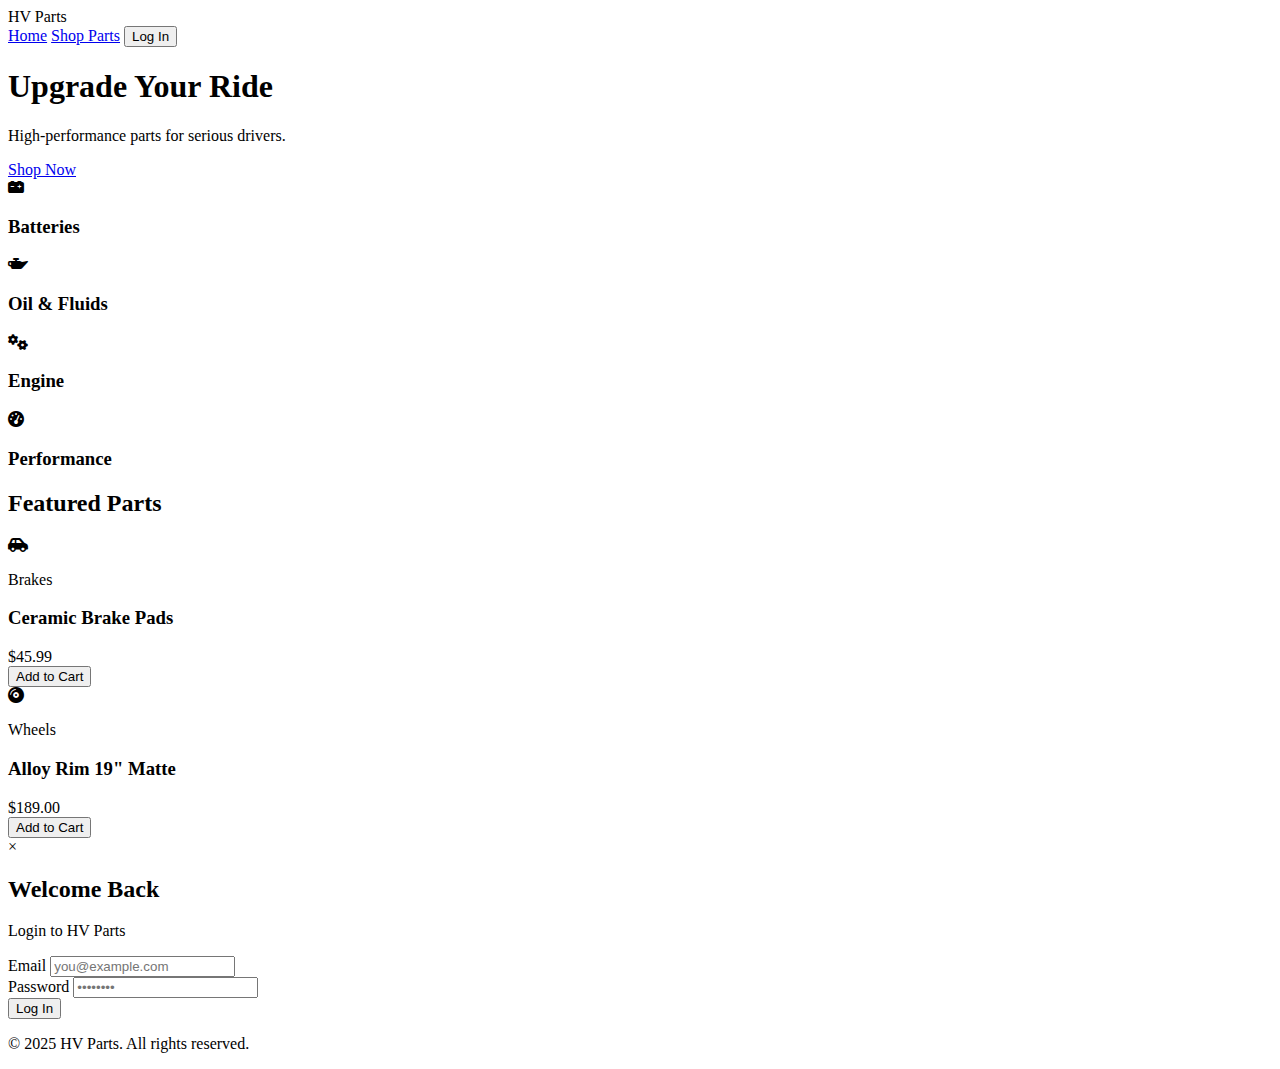
<file: index.html>
<!DOCTYPE html>
<html lang="en">
<head>
    <meta charset="UTF-8">
    <meta name="viewport" content="width=device-width, initial-scale=1.0">
    <title>HV Parts | Premium Auto Parts</title>
    <link rel="stylesheet" href="style.css">
    <link href="https://cdnjs.cloudflare.com/ajax/libs/font-awesome/6.0.0/css/all.min.css" rel="stylesheet">
</head>
<body>

    <header>
        <div class="navbar">
            <div class="logo">HV <span>Parts</span></div>
            <div class="nav-links">
                <a href="#">Home</a>
                <a href="#shop">Shop Parts</a>
                <button class="btn-login" onclick="toggleLogin()">Log In</button>
            </div>
        </div>
    </header>

    <div class="hero">
        <div class="hero-content">
            <h1>Upgrade Your Ride</h1>
            <p>High-performance parts for serious drivers.</p>
            <a href="#shop" class="hero-btn">Shop Now</a>
        </div>
    </div>

    <div class="categories">
        <div class="cat-card"><i class="fas fa-car-battery"></i><h3>Batteries</h3></div>
        <div class="cat-card"><i class="fas fa-oil-can"></i><h3>Oil & Fluids</h3></div>
        <div class="cat-card"><i class="fas fa-cogs"></i><h3>Engine</h3></div>
        <div class="cat-card"><i class="fas fa-tachometer-alt"></i><h3>Performance</h3></div>
    </div>

    <div class="container" id="shop">
        <h2 class="section-title">Featured Parts</h2>
        <div class="product-grid">
            <div class="product-card">
                <div class="product-img"><i class="fas fa-car-side"></i></div>
                <div class="product-info">
                    <p class="product-cat">Brakes</p>
                    <h3 class="product-title">Ceramic Brake Pads</h3>
                    <div class="product-price">$45.99</div>
                    <button class="btn-add">Add to Cart</button>
                </div>
            </div>
            <div class="product-card">
                <div class="product-img"><i class="fas fa-compact-disc"></i></div>
                <div class="product-info">
                    <p class="product-cat">Wheels</p>
                    <h3 class="product-title">Alloy Rim 19" Matte</h3>
                    <div class="product-price">$189.00</div>
                    <button class="btn-add">Add to Cart</button>
                </div>
            </div>
        </div>
    </div>

    <div class="modal-overlay" id="loginModal">
        <div class="login-box">
            <span class="close-btn" onclick="toggleLogin()">&times;</span>
            <div class="login-header">
                <h2>Welcome Back</h2>
                <p>Login to HV Parts</p>
            </div>
            <form>
                <div class="input-group">
                    <label>Email</label>
                    <input type="email" placeholder="you@example.com">
                </div>
                <div class="input-group">
                    <label>Password</label>
                    <input type="password" placeholder="••••••••">
                </div>
                <button type="button" class="btn-submit" onclick="alert('Success!')">Log In</button>
            </form>
        </div>
    </div>

    <footer>
        <p>&copy; 2025 HV Parts. All rights reserved.</p>
    </footer>

    <script>
        function toggleLogin() {
            const modal = document.getElementById('loginModal');
            modal.style.display = (modal.style.display === 'flex') ? 'none' : 'flex';
        }
    </script>
</body>
</html>
</file>
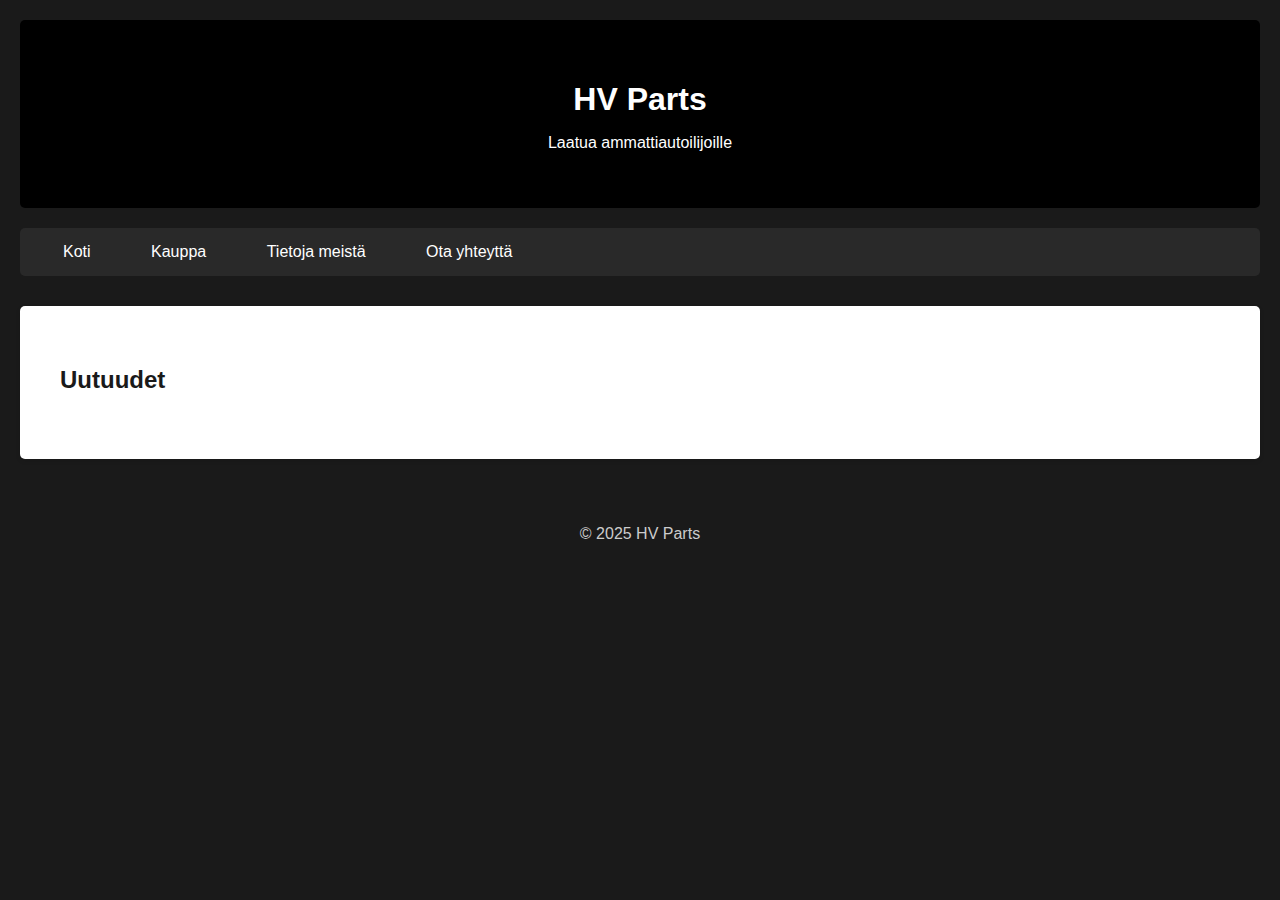
<file: kauppa.html>
<!DOCTYPE html>
<html lang="fi">
<head>
    <meta charset="UTF-8">
    <meta name="viewport" content="width=device-width, initial-scale=1.0">
    <title>HV Parts | Laatu varaosat netistä</title>
    <style>
        /* Sivun fontti ja tumma tausta */
        body {
            font-family: 'Segoe UI', Tahoma, sans-serif;
            max-width: 1500px;
            margin: 0 auto;
            padding: 20px;
            background-color: #1a1a1a; /* Tumma tausta koko sivulle */
        }
        
        /* Yläosan väri - lisätty isompi padding (tyhjä tila) */
        header {
            background-color: #000000;
            color: white;
            padding: 40px; /* Lisätty tilaa ylhäältä ja alta */
            text-align: center;
            border-radius: 5px;
        }
        
        /* Header teksti - lisätty tilaa otsikon alle */
        header h1 {
            margin-bottom: 15px; /* Väli otsikon ja tekstin väliin */
        }
        
        /* Navigation bar - lisätty tilaa */
        nav {
            background-color: #292929;
            padding: 15px; /* Enemmän tilaa ylhäältä ja alta */
            margin-top: 20px; /* Enemmän tilaa headerin jälkeen */
            border-radius: 5px;
        }
        
        nav a {
            color: white;
            text-decoration: none;
            padding: 12px 20px; /* Enemmän tilaa linkkien sisällä */
            margin: 0 8px; /* Enemmän tilaa linkkien väliin */
        }
        
        /* Navigaatio bar klikkaus väri */
        nav a:hover {
            background-color: #000000;
            border-radius: 3px;
        }
        
        /* Pääsisältö - lisätty tilaa */
        main {
            background-color: white;
            padding: 40px; /* Enemmän tilaa sisällön ympärille */
            margin-top: 30px; /* Enemmän tilaa navigaation jälkeen */
            border-radius: 5px;
            box-shadow: 0 2px 5px rgba(0,0,0,0.1);
        }
        
        /* Otsikot - lisätty tilaa alle */
        main h2 {
            margin-bottom: 25px; /* Tila otsikon alle */
            font-weight: 600; /* Vähän kevyempi fontti kuin normaali bold */
            color: #1a1a1a; /* Tumma musta */
        }
        
        main h3 {
            margin-top: 25px; /* Tila otsikon yläpuolelle */
            margin-bottom: 20px; /* Tila otsikon alle */
            font-weight: 500; /* Kevyempi fontti */
            color: #333333; /* Pehmeämpi musta */
        }
        
        /* Lista - lisätty tilaa */
        main ul {
            margin-top: 15px;
            line-height: 2; /* Kaksinkertainen rivikorkeus = enemmän tilaa rivien väliin */
            font-size: 18px; /* Isompi fonttikoko */
        }
        
        main ul li {
            margin-bottom: 10px; /* Tila jokaisen listan kohdan alle */
        }
        
        /* Kauppaan nappi */
        .kauppa-nappi {
            display: inline-block; /* Tekee linkistä laatikon */
            background-color: #000000; /* Musta tausta */
            color: white; /* Valkoinen teksti */
            padding: 15px 40px; /* Tilaa napin sisällä */
            margin-top: 30px; /* Tila yläpuolella */
            border-radius: 5px; /* Pyöristetyt kulmat */
            text-decoration: none; /* Ei alleviivausta */
            font-size: 18px; /* Iso teksti */
            font-weight: 600; /* Paksu teksti */
        }
        
        /* Kun hiiri on napin päällä, se muuttuu tummemmaksi */
        .kauppa-nappi:hover {
            background-color: #333333; /* Tummanharmaa hover-tilassa */
        }
        
        /* Footer - tumma tausta ja vaalea teksti */
        footer {
            text-align: center;
            margin-top: 30px; /* Enemmän tilaa main-osion jälkeen */
            padding: 20px; /* Enemmän tilaa sisällä */
            color: #cccccc; /* Vaalea harmaa teksti tummalla taustalla */
        }
    </style>
</head>
<body>
    <header>
        <h1>HV Parts</h1>
        <p>Laatua ammattiautoilijoille</p>
    </header>
    
    <nav>
        <a href="index.html">Koti</a>
        <a href="kauppa.html">Kauppa</a>
        <a href="tietoja.html">Tietoja meistä</a>
        <a href="yhteystiedot.html">Ota yhteyttä</a>
    </nav>
    
    <main>
        <h2>Uutuudet</h2>

    </main>
    
    <footer>
        <p>&copy; 2025 HV Parts</p>
    </footer>
    
</body>
</html>
</file>
<file: style.css>

</file>
